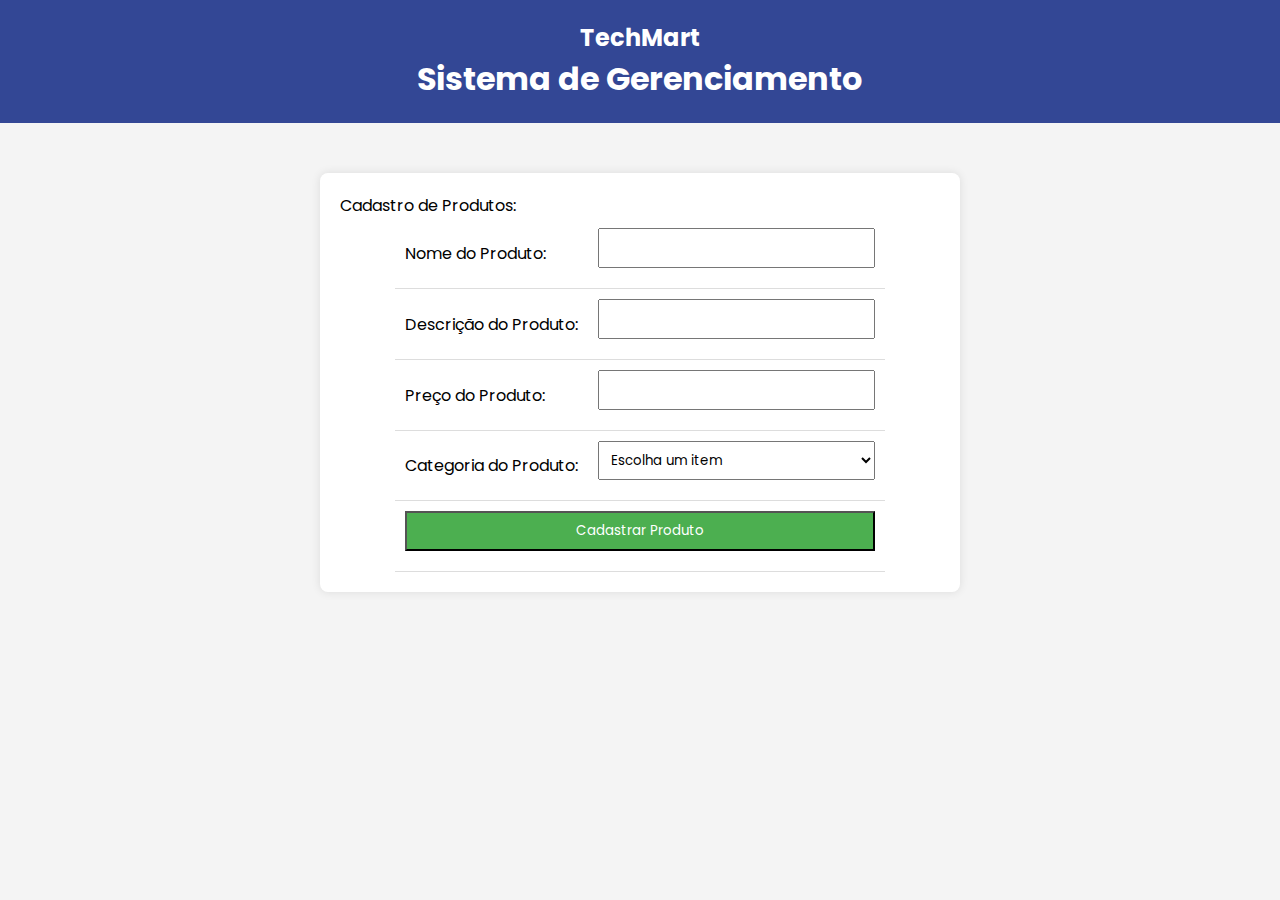
<file: Sistema/index.html>
<!DOCTYPE html>
<html lang="pt-br">
<head>
    <meta charset="UTF-8">
    <meta name="viewport" content="width=device-width, initial-scale=1.0">
    <link rel="stylesheet" href="style.css">
    <link rel="icon" href="icon.png">
    <script src="script.js">

    </script>

    <title>Sistema de Gerenciamento de Estoque | TechMart</title>
</head>
<body>

    <header>
        <h2 class="logo">TechMart</h2>
        <h1>Sistema de Gerenciamento</h1>
        
    </header>

    <main>
        <div class="form-box">
            <form method="POST" action="index.html" onsubmit="cadastrarProduto(event)">
                <table class="tabela">
                    <tr>
                        <label>Cadastro de Produtos:</label>
                        <td>Nome do Produto: </td>
                        <td><input type="text" name="nome" id="nome"></td>
                    </tr>
                    <tr>
                        <td>Descrição do Produto: </td>
                        <td><input type="text" name="descricao" id="descricao"></td>
                    </tr>
                    <tr>
                        <td>Preço do Produto: </td>
                        <td><input type="text" name="preco" id="preco"></td>
                    </tr>
                    <tr>
                        <td>Categoria do Produto: </td>
                        <td>
                            <select name="categoria" id="categoria">
                                <option value="item0">Escolha um item</option>
                                <option value="Computadores">Computadores</option>
                                <option value="Celulares">Celulares</option>
                                <option value="Eletrodomésticos">Eletrodomésticos</option>
                                <option value="Acessórios">Acessórios</option>
                                <option value="Outros">Outros</option>
                            </select>
                        </td>
                    </tr>
                    <tr>
                        <td class="centralizar-botao" colspan="2"><input type="submit" value="Cadastrar Produto"></td>
                    </tr>
                </table>
            </form>
        </div>

    </main>

    <footer>
        <!-- Seu conteúdo do rodapé aqui -->
    </footer>
</body>
</html>
</file>
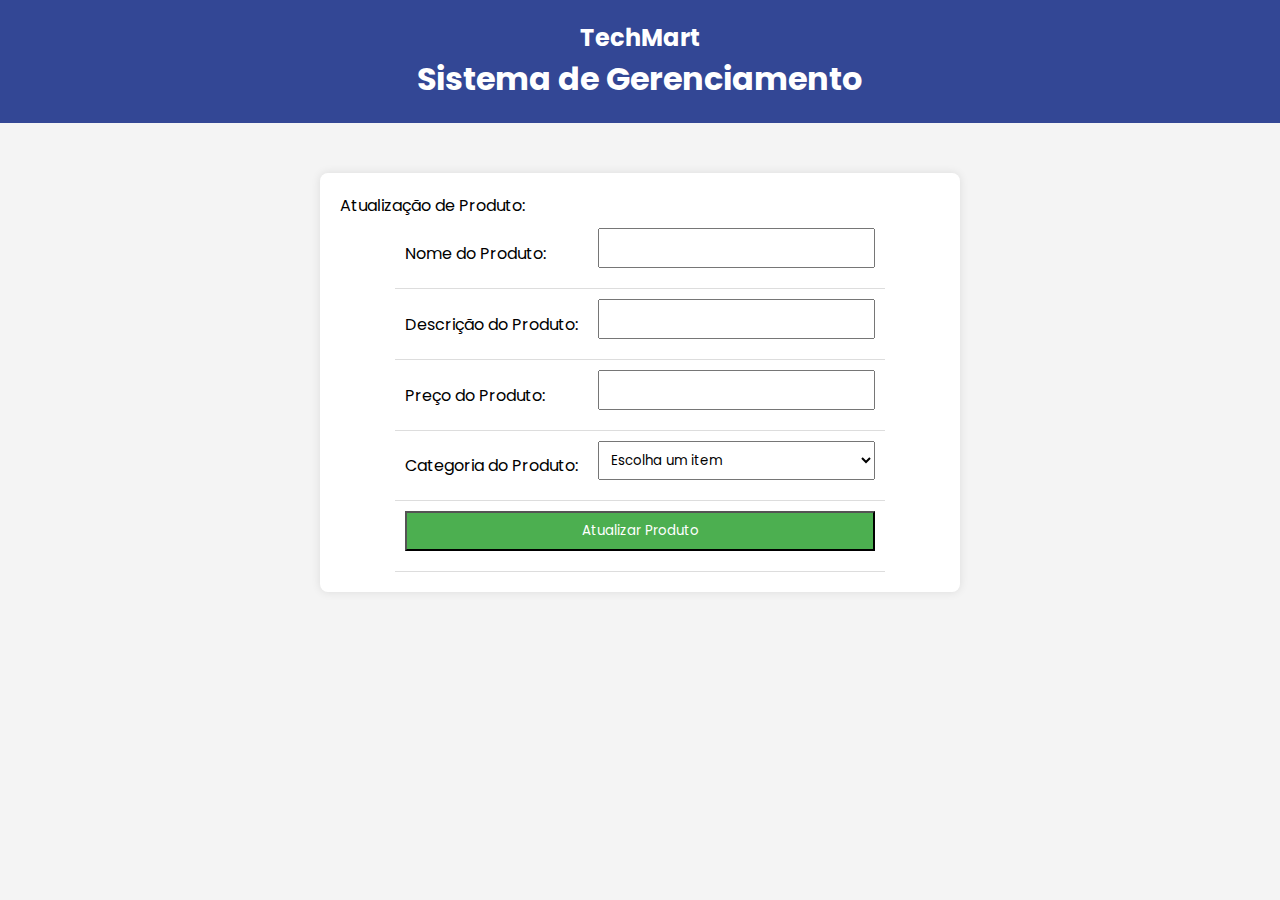
<file: Sistema/AtualizarProduto.html>
<!DOCTYPE html>
<html lang="pt-br">
<head>
    <meta charset="UTF-8">
    <meta name="viewport" content="width=device-width, initial-scale=1.0">
    <link rel="stylesheet" href="style.css">
    <link rel="icon" href="icon.png">
    <script src="script.js"></script>
    <script src="ArvoreBinaria.js"></script>
    <title>Sistema de Gerenciamento de Estoque | TechMart</title>
</head>
<body>

    <header>
        <h2 class="logo">TechMart</h2>
        <h1>Sistema de Gerenciamento</h1>
    </header>

    <main>
        <div class="form-box">
            <form method="POST" onsubmit="atualizarProduto(event)">
                <table class="tabela">
                    <tr>
                        <label>Atualização de Produto:</label>
                        <td>Nome do Produto:</td>
                        <td><input type="text" name="nome" id="nome" readonly></td>
                    </tr>
                    <tr>
                        <td>Descrição do Produto:</td>
                        <td><input type="text" name="descricao" id="descricao"></td>
                    </tr>
                    <tr>
                        <td>Preço do Produto:</td>
                        <td><input type="text" name="preco" id="preco"></td>
                    </tr>
                    <tr>
                        <td>Categoria do Produto:</td>
                        <td>
                            <select name="categoria" id="categoria">
                                <option value="item0">Escolha um item</option>
                                <option value="Computadores">Computadores</option>
                                <option value="Celulares">Celulares</option>
                                <option value="Eletrodomésticos">Eletrodomésticos</option>
                                <option value="Acessórios">Acessórios</option>
                                <option value="Outros">Outros</option>
                            </select>
                        </td>
                    </tr>
                    <tr>
                        <td class="centralizar-botao" colspan="2"><input type="submit" value="Atualizar Produto"></td>
                    </tr>
                </table>
            </form>
        </div>
    </main>

    <script>
        // Função para obter o nome do produto da URL
        function obterNomeProduto() {
            const parametrosURL = new URLSearchParams(window.location.search);
            return parametrosURL.get('nome'); // Supondo que o parâmetro seja chamado 'nome'
        }
    
        // Função fictícia para simular a obtenção de um produto pelo nome
        function obterProdutoPeloNome(nomeProduto) {
            // Recupere a árvore do localStorage
            const arvoreSalva = localStorage.getItem('arvoreBinaria');
    
            // Crie uma instância da árvore binária
            let suaArvoreBinaria;
            if (arvoreSalva) {
                suaArvoreBinaria = ArvoreBinaria.criarArvoreAPartirDeJSON(JSON.parse(arvoreSalva));
    
                // Busque o produto na árvore pelo nome
                const produto = suaArvoreBinaria.buscar(nomeProduto);
    
                return produto || console.log("objeto não encontrado"); // Retorna o produto encontrado ou um objeto vazio se não encontrado
            } else {
                return console.log("Arvore não disponivel"); // Retorna um objeto vazio se a árvore não estiver disponível
            }
        }
    
        // Função para carregar os detalhes do produto na página
        function carregarDetalhesProduto() {
            // Obtenha o nome do produto da URL
            const nomeProduto = obterNomeProduto();
    
            // Obtenha os detalhes do produto
            const produto = obterProdutoPeloNome(nomeProduto);
    
            // Preencha os campos do formulário com os detalhes do produto
            document.getElementById("nome").value = produto.nome;
            document.getElementById("descricao").value = produto.descricao;
            document.getElementById("preco").value = produto.preco;
            document.getElementById("categoria").value = produto.categoria;
        }
    
        // Execute a função para carregar os detalhes do produto ao carregar a página
        document.addEventListener('DOMContentLoaded', carregarDetalhesProduto);
        
        // Função para atualizar o produto
        function atualizarProduto(event) {
            event.preventDefault();

            // Obtenha os valores atualizados do formulário
            var nome = document.getElementById("nome").value;
            var descricao = document.getElementById("descricao").value;
            var preco = document.getElementById("preco").value;
            var categoria = document.getElementById("categoria").value;

            // Recupere a árvore do localStorage
            const arvoreSalva = localStorage.getItem('arvoreBinaria');

            // Crie uma instância da árvore binária
            let suaArvoreBinaria;
            if (arvoreSalva) {
                suaArvoreBinaria = ArvoreBinaria.criarArvoreAPartirDeJSON(JSON.parse(arvoreSalva));

                // Chame o método de atualizar produto da árvore
                suaArvoreBinaria.atualizarProduto(nome, descricao, preco, categoria);

                // Atualize a árvore no localStorage
                localStorage.setItem('arvoreBinaria', JSON.stringify(suaArvoreBinaria));

                // Redirecione para a página de lista de produtos
                window.location.href = 'ListaProdutos.html';
            }
        }
    </script>
</body>
</html>
</file>
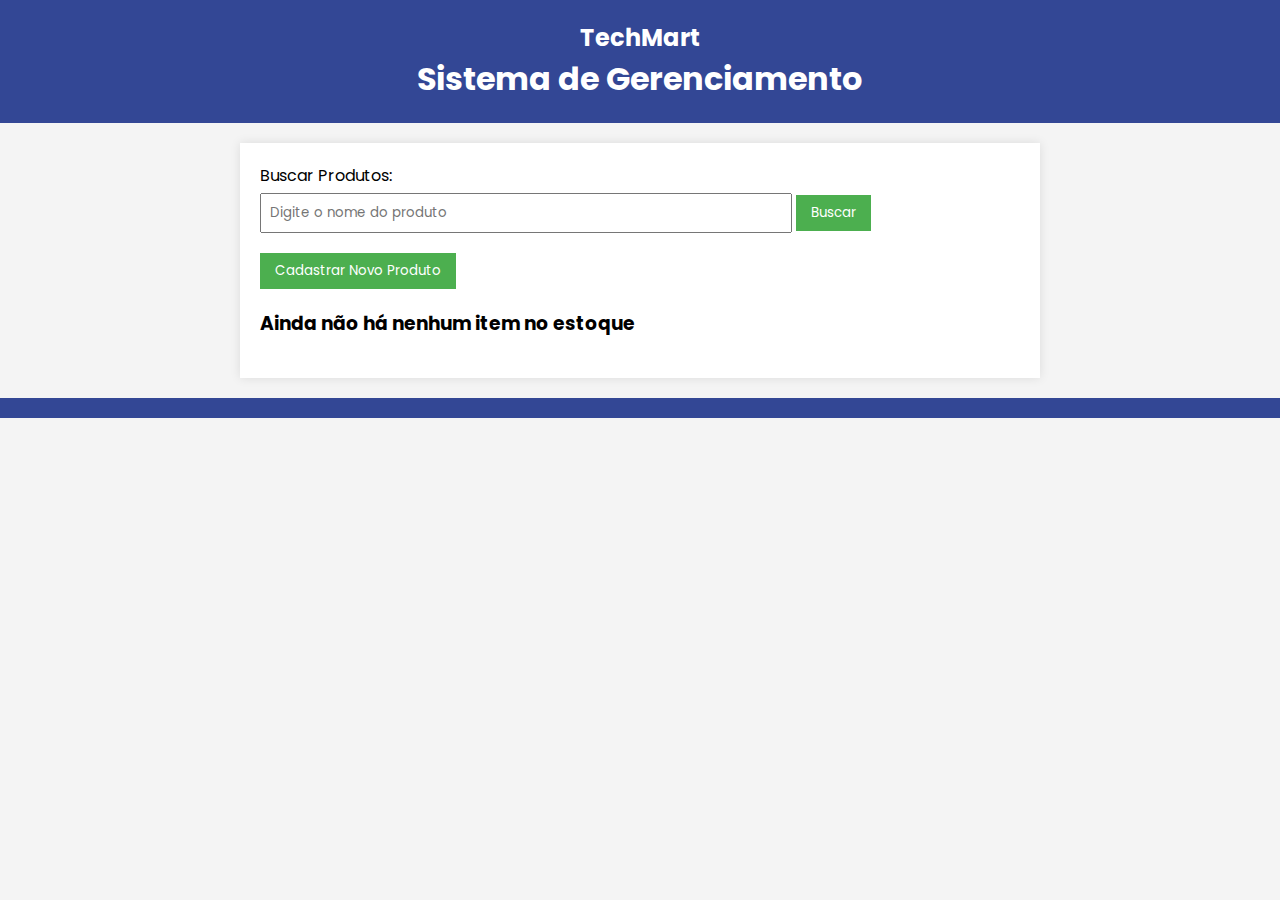
<file: Sistema/ListaProdutos.html>
<!DOCTYPE html>
<html lang="pt-br">
<head>
    <meta charset="UTF-8">
    <meta name="viewport" content="width=device-width, initial-scale=1.0">
    <link rel="stylesheet" href="styleLista.css">
    <link rel="icon" href="icon.png">
    <script src="script.js">
    </script>
 
    
    <title>Sistema de Gerenciamento de Estoque | TechMart</title>
</head>
<body>

    <header>
        <h2 class="logo">TechMart</h2>
        <h1>Sistema de Gerenciamento</h1>
        
    </header>


    <main>
        <div>
            <label for="search">Buscar Produtos:</label>
            <input type="text" id="search" placeholder="Digite o nome do produto">
            <button class="button" onclick="buscarProdutos()">Buscar</button>
        </div>

        <button class="button" onclick="redirecionarParaPagina('index.html')">Cadastrar Novo Produto</button>

        <div id="lista-produtos">
            <!-- Aqui serão exibidos os produtos -->
            <script>
             listarEstoque();
            </script>
            
        </div>

       

    </main>

    <footer>
        <!-- Seu conteúdo do rodapé aqui -->
    </footer>
</body>
</html>
</file>
<file: Sistema/style.css>
@import url('https://fonts.googleapis.com/css2?family=Poppins');

* {
    margin: 0;
    padding: 0;
    padding: border-box;
    font-family: 'Poppins';
}

html {
    position: relative; 
}

body {
    min-height: 100vh;
    background-color: #f4f4f4;
}

header {
    background-color: #334795;
    color: white;
    text-align: center;
    padding: 20px 0;
}

h1 {
    color: white;
}

h2 {
    color:white;
}

.form-box {
    width: 70%; /* Ajuste a largura conforme necessário */
    max-width: 600px; /* Largura máxima para evitar que a caixa fique muito grande */
    margin: 50px auto; /* Centraliza a caixa na página */
    background-color: #fff;
    padding: 20px;
    border-radius: 8px;
    box-shadow: 0 0 10px rgba(0, 0, 0, 0.1);
}

.tabela {
    width: 100%;
    border-collapse: collapse;
}

.tabela td {
    padding: 10px;
    border-bottom: 1px solid #ddd;
    
}

input[type="text"],
select,
input[type="submit"] {
    width: 100%;
    padding: 8px;
    margin-bottom: 10px;
    box-sizing: border-box;
    
}

input[type="submit"] {
    background-color: #4caf50;
    color: #fff;
    cursor: pointer;
}

.centralizar-botao {
    text-align: center;
}

/* Adicionando media queries para tornar o formulário responsivo */
@media screen and (max-width: 600px) {
    .form-box {
        width: 90%;
    }
}

.tabela {
    position: relative;
    display: flex;
    justify-content: center;
    align-items: center;
}
</file>
<file: Sistema/styleLista.css>
@import url('https://fonts.googleapis.com/css2?family=Poppins');

* {
    margin: 0;
    padding: 0;
    box-sizing: border-box;
    font-family: 'Poppins', sans-serif;
}

body {
    min-height: 100vh;
    background-color: #f4f4f4;
}

header {
    background-color: #334795;
    color: white;
    text-align: center;
    padding: 20px 0;
}

main {
    max-width: 800px;
    margin: 20px auto;
    padding: 20px;
    background-color: #fff;
    box-shadow: 0 0 10px rgba(0, 0, 0, 0.1);
}

div {
    margin-bottom: 20px;
}

label {
    display: block;
    margin-bottom: 5px;
}

input[type="text"] {
    width: 70%;
    padding: 8px;
}

button {
    padding: 8px 15px;
    cursor: pointer;
    background-color: #4caf4f;
    color: white;
    border: none;
    cursor: pointer;
    border: 3px;
}

.button:hover {
    background-color: rgba(43, 131, 46, 0.624)/* Tom mais escuro de vermelho ao passar o mouse */
}

.excluir-button {
    background-color: #ff0000; /* Vermelho */
    color: #ffffff; /* Texto branco */
    padding: 5px 10px;
    margin-left: 75%;
    border: none;
    cursor: pointer;
    border-radius: 3px;
}

.excluir-button:hover {
    background-color: #cc0000; /* Tom mais escuro de vermelho ao passar o mouse */
}

#lista-produtos {
    margin-top: 20px;
}

#lista-produtos div {
    border: 1px solid #ddd;
    padding: 10px;
    margin-bottom: 10px;
}

#lista-produtos p {
    margin-bottom: 5px;
}



footer {
    margin-top: 20px;
    text-align: center;
    padding: 10px 0;
    background-color: #334795;
    color: white;
}
</file>
